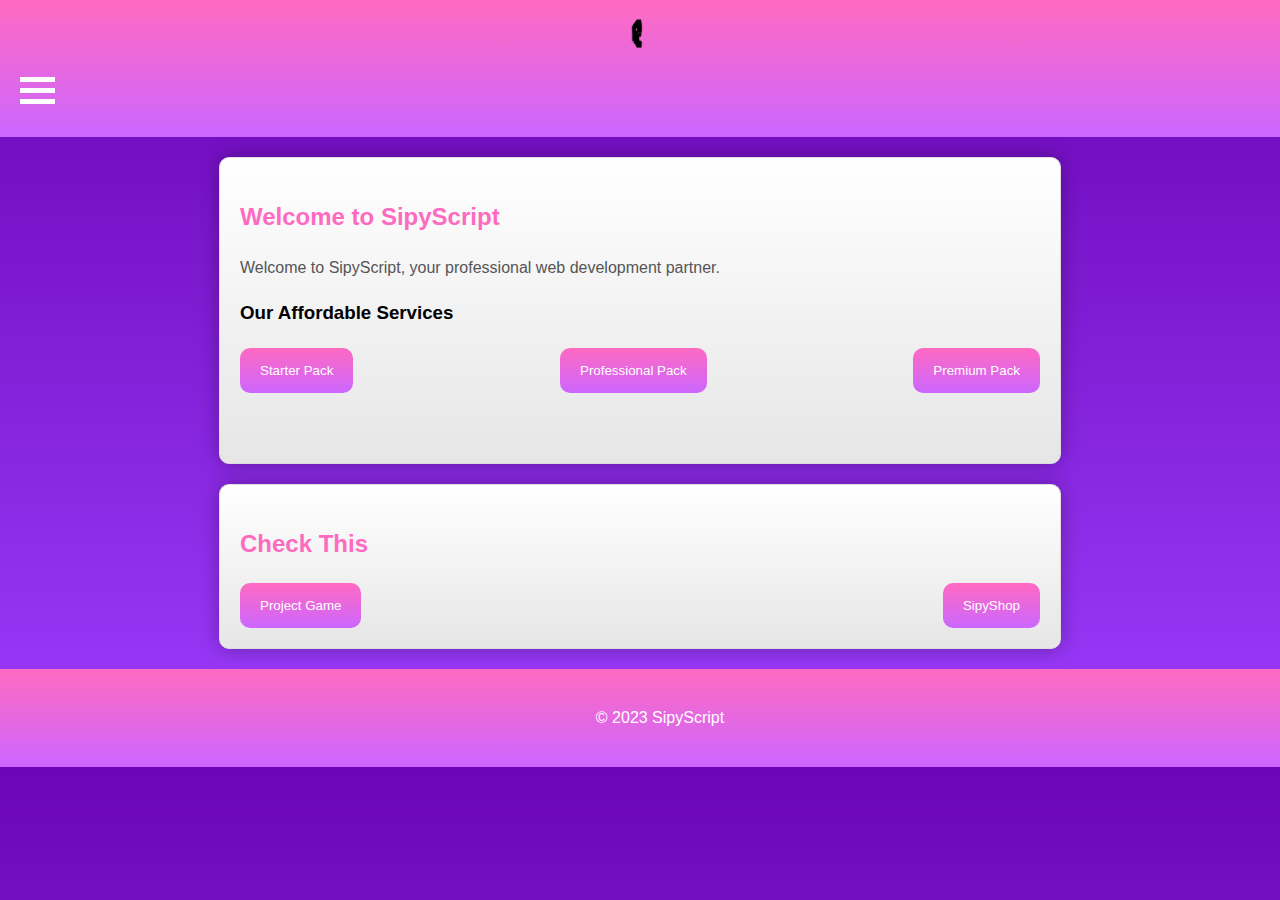
<file: index.html>
<!DOCTYPE html>
<html lang="en">

<head>
    <meta charset="UTF-8">
    <meta name="viewport" content="width=device-width, initial-scale=1.0">
    <link rel="stylesheet" href="style.css">
    <link rel="icon" href="favicon.ico" type="image/x-icon">
    <link rel="stylesheet" href="https://cdnjs.cloudflare.com/ajax/libs/font-awesome/5.15.3/css/all.min.css" integrity="sha512-...." crossorigin="anonymous">
    <script src="script.js" defer></script>
    <title>SipyScript - Professional Web Development</title>
</head>

<body>
    <header>
        <div class="banner">
            <img src="logo.gif" alt="SipyScript Logo">
        </div>
        <div class="menu-btn-container" onclick="toggleMenu()">
            <div class="bar1"></div>
            <div class="bar2"></div>
            <div class="bar3"></div>
        </div>
        <nav class="nav-menu">
            <ul>
                <li><a href="index.html"><i class="fas fa-home"></i> Home</a></li>
                <li><a href="about.html"><i class="fas fa-info-circle"></i> About</a></li>
                <li><a href="contact.html"><i class="fas fa-envelope"></i> Contact</a></li>
            </ul>
        </nav>
    </header>
    <section class="main-section">
        <h2>Welcome to SipyScript</h2>
        <p>
            Welcome to SipyScript, your professional web development partner.
        </p>
        <h3>Our Affordable Services</h3>
        <div class="services-container">
            <button class="service-btn" onclick="showServiceInfo('starter-info')">Starter Pack</button>
            <button class="service-btn" onclick="showServiceInfo('professional-info')">Professional Pack</button>
            <button class="service-btn" onclick="showServiceInfo('premium-info')">Premium Pack</button>
        </div>
        <div class="services-info">
            <div class="service-info" id="starter-info">
                <h3>Starter Pack</h3>
                <p>
                    Number of Pages: 3<br>
                    Revisions: 1<br>
                    Features:
                    <ul>
                        <li>Responsive Design</li>
                        <li>Contact Form</li>
                        <li>SEO Optimization</li>
                    </ul>
                    Technologies:
                    <ul>
                        <li>HTML5</li>
                        <li>CSS3</li>
                        <li>JavaScript</li>
                    </ul>
                    Support: 30 days post-launch support
                </p>
                <ul><a href="contact.html" class="request-offer-btn">REQUEST OFFER!!!</a></ul>
            </div>
            <div class="service-info" id="professional-info">
                <h3>Professional Pack</h3>
                <p>
                    Number of Pages: 5<br>
                    Revisions: 2<br>
                    Features:
                    <ul>
                        <li>Responsive Design</li>
                        <li>Contact Form</li>
                        <li>SEO Optimization</li>
                        <li>Image Gallery</li>
                    </ul>
                    Technologies:
                    <ul>
                        <li>HTML5</li>
                        <li>CSS3</li>
                        <li>JavaScript</li>
                    </ul>
                    Support: 60 days post-launch support
                    <ul><a href="contact.html" class="request-offer-btn">REQUEST OFFER!!!</a></ul>
                </p>
            </div>
            <div class="service-info" id="premium-info">
                <h3>Premium Pack</h3>
                <p>
                    Number of Pages: 10<br>
                    Revisions: 4<br>
                    Features:
                    <ul>
                        <li>Responsive Design</li>
                        <li>Contact Form</li>
                        <li>SEO Optimization</li>
                        <li>Image Gallery</li>
                        <li>Custom Web Development</li>
                    </ul>
                    Technologies:
                    <ul>
                        <li>HTML5</li>
                        <li>CSS3</li>
                        <li>JavaScript</li>
                    </ul>
                    Support: 90 days post-launch support
                    <ul><a href="contact.html" class="request-offer-btn">REQUEST OFFER!!!</a></ul>
                </p>
            </div>
        </div>
    </section>

    <section class="main-section">
        <h2>Check This</h2>
        <div class="services-container">
            <button class="service-btn" onclick="redirectToSite('https://sweet-fairy-50183c.netlify.app/')">Project Game</button>
            <button class="service-btn" onclick="redirectToSite('https://sipyshop.bigcartel.com')">SipyShop</button>
        </div>
    </section>

    <footer>
        <p>&copy; 2023 SipyScript</p>
    </footer>
</body>

</html>
</file>
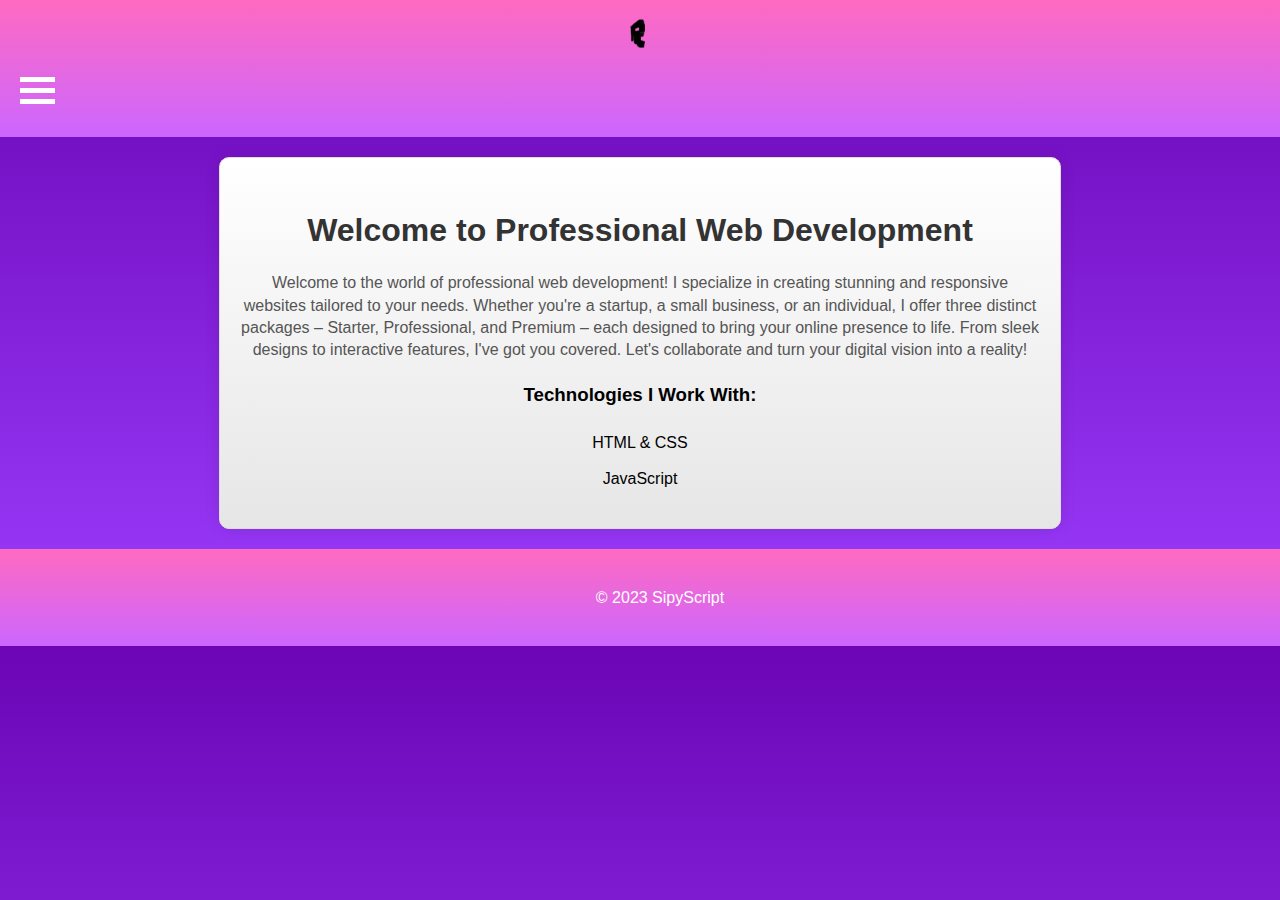
<file: about.html>
<!DOCTYPE html>
<html lang="en">

<head>
    <meta charset="UTF-8">
    <meta name="viewport" content="width=device-width, initial-scale=1.0">
    <link rel="icon" href="favicon.ico" type="image/x-icon">
    <link rel="stylesheet" href="style.css">
    <link rel="stylesheet" href="https://cdnjs.cloudflare.com/ajax/libs/font-awesome/5.15.3/css/all.min.css" integrity="sha512-...." crossorigin="anonymous">
    <script src="script.js" defer></script>
    <title>About Us</title>
    <style>
        .about-section {
            max-width: 800px;
            margin: 20px auto;
            padding: 20px;
            background-color: #fff;
            box-shadow: 0 0 15px rgba(0, 0, 0, 0.1);
            border-radius: 10px;
            transition: box-shadow 0.3s ease;
        }

        .about-section:hover {
            box-shadow: 0 0 20px rgba(0, 0, 0, 0.2);
        }

        .about-intro {
            text-align: center;
        }

        .about-intro h2 {
            font-size: 2em;
            margin-bottom: 10px;
            color: #333;
        }

        .about-intro p {
            color: #555;
            line-height: 1.4;
        }

        .about-intro ul {
            list-style: none;
            padding: 0;
            margin-top: 20px;
        }

        .about-intro ul li {
            margin-bottom: 10px;
        }
    </style>
</head>

<body>
    <header>
        <div class="banner">
            <img src="logo.gif" alt="SipyScript Logo">
        </div>
        <div class="menu-btn-container" onclick="toggleMenu()">
            <div class="bar1"></div>
            <div class="bar2"></div>
            <div class="bar3"></div>
        </div>
        <nav class="nav-menu">
            <ul>
                <li><a href="index.html"><i class="fas fa-home"></i> Home</a></li>
                <li><a href="about.html"><i class="fas fa-info-circle"></i> About</a></li>
                <li><a href="contact.html"><i class="fas fa-envelope"></i> Contact</a></li>
            </ul>
        </nav>
    </header>

    <section class="about-section">
        <div class="about-intro">
            <h2>Welcome to Professional Web Development</h2>
            <p>
                Welcome to the world of professional web development! I specialize in creating stunning and responsive websites tailored to your needs.
                Whether you're a startup, a small business, or an individual, I offer three distinct packages – Starter, Professional, and Premium – each designed
                to bring your online presence to life. From sleek designs to interactive features, I've got you covered. Let's collaborate and turn your
                digital vision into a reality!
            </p>
            <h3>Technologies I Work With:</h3>
            <ul>
                <li>HTML & CSS</li>
                <li>JavaScript</li>
            </ul>
        </div>
    </section>

    <footer>
        <p>&copy; 2023 SipyScript</p>
    </footer>
</body>

</html>
</file>
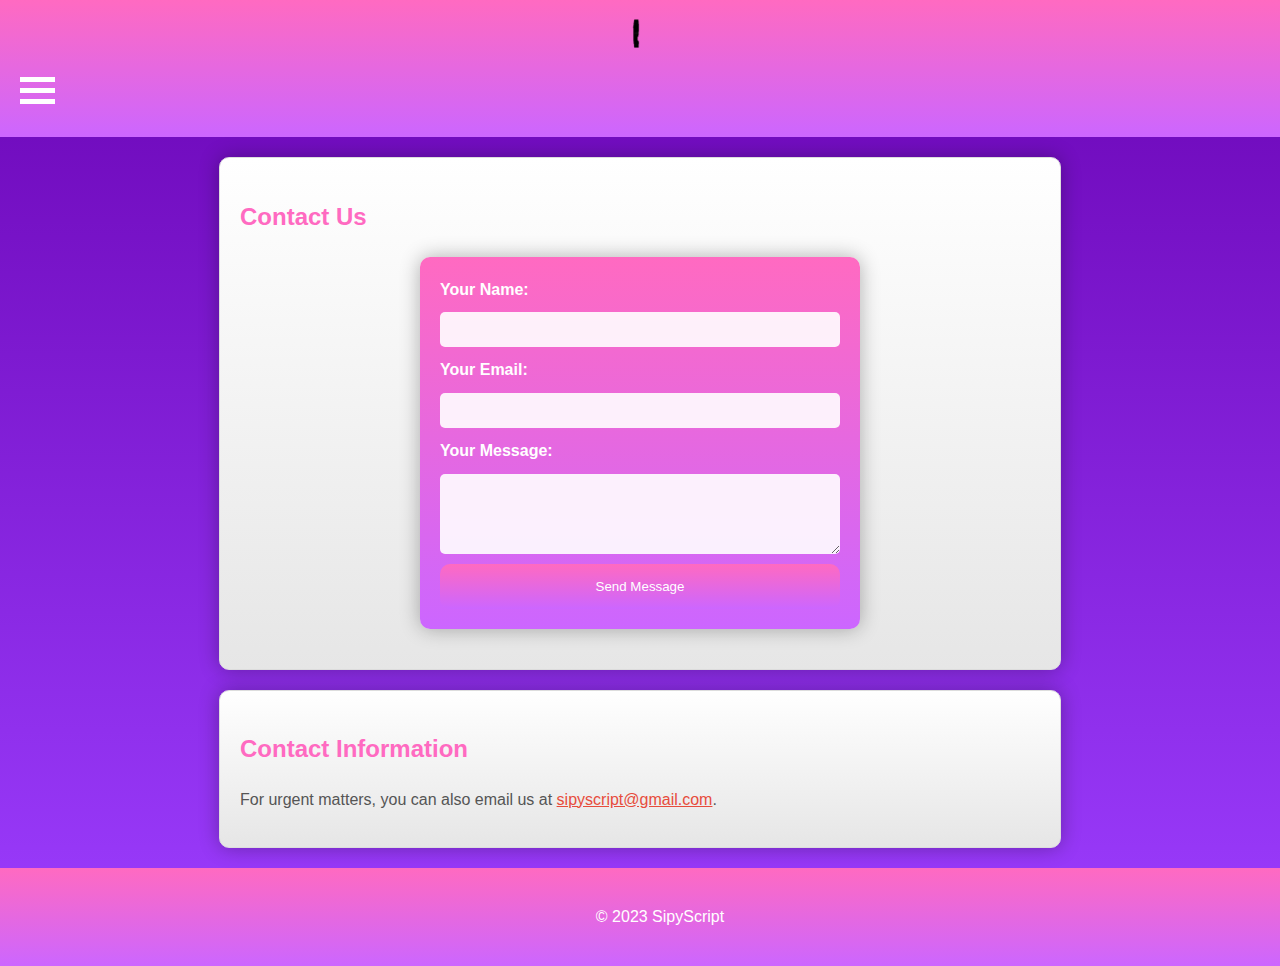
<file: contact.html>
<!DOCTYPE html>
<html lang="en">

<head>
    <meta charset="UTF-8">
    <meta name="viewport" content="width=device-width, initial-scale=1.0">
    <link rel="icon" href="favicon.ico" type="image/x-icon">
    <link rel="stylesheet" href="style.css">
    <link rel="stylesheet" href="https://cdnjs.cloudflare.com/ajax/libs/font-awesome/5.15.3/css/all.min.css"
        integrity="sha512-...." crossorigin="anonymous">
    <script src="script.js" defer></script>
    <title>Contact Us</title>
    <style>
        .contact-email-link {
            color: #e74c3c;
        }
    </style>
</head>

<body>
    <header>
        <div class="banner">
            <img src="logo.gif" alt="SipyScript Logo">
        </div>
        <div class="menu-btn-container" onclick="toggleMenu()">
            <div class="bar1"></div>
            <div class="bar2"></div>
            <div class="bar3"></div>
        </div>
        <nav class="nav-menu">
            <ul>
                <li><a href="index.html"><i class="fas fa-home"></i> Home</a></li>
                <li><a href="about.html"><i class="fas fa-info-circle"></i> About</a></li>
                <li><a href="contact.html"><i class="fas fa-envelope"></i> Contact</a></li>
            </ul>
        </nav>
    </header>

    <section>
        <h2>Contact Us</h2>
        <form method="post" action="contactform.php" id="contact-form">
            <label for="name">Your Name:</label>
            <input type="text" id="name" name="name" required>

            <label for="email">Your Email:</label>
            <input type="email" id="email" name="email" required>

            <label for="message">Your Message:</label>
            <textarea id="message" name="message" rows="4" required></textarea>

            <input type="submit" name="submit" value="Send Message">
        </form>
    </section>

    <section>
        <h2>Contact Information</h2>
        <p>For urgent matters, you can also email us at <a class="contact-email-link"
                href="mailto:sipyscript@gmail.com">sipyscript@gmail.com</a>.</p>
    </section>

    <footer>
        <p>&copy; 2023 SipyScript</p>
    </footer>
</body>

</html>
</file>
<file: style.css>
:root {
    --main-bg-color: #2a1a4a;
    --main-text-color: #fff;
}

body {
    font-family: 'Roboto', sans-serif;
    margin: 0;
    padding: 0;
    background: linear-gradient(to bottom, #6b05b5, #9c3eff);
    line-height: 1.6;
    transition: background-color 0.3s ease;
    color: var(--main-text-color);
    
}
@keyframes gradientAnimation {
    0% {
        background-position: 0% 0%;
    }
    100% {
        background-position: 100% 100%;
    }
}

header {
    background: linear-gradient(to bottom, #ff6ac1, #cc66ff);
    color: var(--main-text-color);
    padding: 20px;
    text-align: center;
    position: relative;
}

header h1 {
    margin: 0;
    font-size: 2em;
}

nav ul {
    list-style: none;
    padding: 0;
    margin: 0;
}

nav ul li {
    display: inline;
    margin-right: 20px;
}

nav a {
    color: #fff;
    font-weight: bold;
    text-decoration: none;
    transition: color 0.3s ease;
}

a:hover {
    color: #ffd700;
}

.services-section {
    text-align: center;
    padding: 40px 0;
    color: #000;
}

.services-section h3,
.services-section h3:hover {
    color: #000 !important;
}

.services-info {
    text-align: center;
    margin-bottom: 20px;
}

.service-info {
    display: none;
}

.service-info.active {
    display: block;
    color: #000;
}

.service-btn {
    background: linear-gradient(to bottom, #ff6ac1, #cc66ff);
    color: #fff;
    padding: 15px 20px;
    border: none;
    border-radius: 10px;
    cursor: pointer;
    transition: background-color 0.3s ease, color 0.3s ease;
}

.service-btn:hover {
    background: linear-gradient(to bottom, #ff6a91, #c6537b);
}

.services-container {
    display: flex;
    justify-content: space-between;
    margin-top: 20px;
}

section {
    max-width: 800px;
    margin: 20px auto;
    padding: 20px;
    background: linear-gradient(to bottom, #fff, #e6e6e6);
    box-shadow: 0 0 20px rgba(0, 0, 0, 0.3);
    border-radius: 10px;
    transition: box-shadow 0.3s ease;
    border: 1px solid #ddd;
    animation: pulse 1.8s infinite;
}

section h2 {
    color: #ff6ac1;
}

section p {
    color: #555;
    line-height: 1.4;
}

section:hover {
    box-shadow: 0 0 25px rgba(0, 0, 0, 0.4);
    animation: none;
}

footer {
    background: linear-gradient(to bottom, #ff6ac1, #cc66ff);
    color: #fff;
    text-align: center;
    padding: 20px;
    /* position: fixed; */ /* Schimbă fixed cu relative */
    position: relative; /* Adaugă această linie */
    /* bottom: 0; */ /* Și elimină această linie */
    width: 100%;
}


footer a {
    color: #ffd700;
    transition: color 0.3s ease;
}

.footer a:hover {
    color: #fff;
}

.about-section h3,
.about-section ul {
    color: #000;
}

.main-section h3 {
    color: #000 !important;
}

.check-this-section {
    text-align: center;
    padding: 40px 0;
    color: #000;
}

.check-this-section h2,
.check-this-section p {
    color: #000;
}

.check-this-buttons {
    display: flex;
    justify-content: center;
    gap: 20px;
    margin-top: 20px;
}

.check-this-btn {
    background: linear-gradient(to bottom, #ff6ac1, #cc66ff);
    color: #fff;
    padding: 15px 20px;
    border: none;
    border-radius: 10px;
    cursor: pointer;
    transition: background-color 0.3s ease, color 0.3s ease, transform 0.3s ease;
}

.check-this-btn:hover {
    background: linear-gradient(to bottom, #ff6a91, #c6537b);
    transform: scale(1.1);
}

@keyframes pulse {
    0% {
        transform: scale(1);
        box-shadow: 0 0 20px rgba(0, 0, 0, 0.3);
    }
    50% {
        transform: scale(1.005);
        box-shadow: 0 0 23px rgba(0, 0, 0, 0.35);
    }
    100% {
        transform: scale(1);
        box-shadow: 0 0 20px rgba(0, 0, 0, 0.3);
    }
}

.banner img {
    max-width: 8%;
    height: auto;
    position: relative;
    top: -10px;
    margin-right: 10px;
}

.robot {
    background-size: cover;
    width: 50px;
    height: 50px;
    margin-top: 10px;
}

#contact-form {
    max-width: 400px;
    margin: 20px auto;
    display: grid;
    gap: 10px;
    background: linear-gradient(to bottom, #ff6ac1, #cc66ff);
    padding: 20px;
    border-radius: 10px;
    box-shadow: 0 0 20px rgba(0, 0, 0, 0.3);
    color: #fff;
}

label {
    font-weight: bold;
    color: #fff;
}

input,
textarea {
    width: 100%;
    padding: 10px;
    border: none;
    border-radius: 5px;
    background: rgba(255, 255, 255, 0.9);
    color: #333;
    box-sizing: border-box;
    transition: background-color 0.3s ease;
}

input:focus,
textarea:focus {
    background-color: rgba(255, 255, 255, 1);
}

input[type="submit"] {
    background: linear-gradient(to bottom, #ff6ac1, #cc66ff);
    color: #fff;
    padding: 15px 20px;
    border: none;
    border-radius: 10px;
    cursor: pointer;
    transition: background-color 0.3s ease, color 0.3s ease, transform 0.3s ease;
}

input[type="submit"]:hover {
    background: linear-gradient(to bottom, #ff6a91, #c6537b);
    transform: scale(1.1);
}

.service-btn:hover {
    background: linear-gradient(to bottom, #ff6a91, #c6537b);
    transform: scale(1.1);
}
.service-btn {
    background: linear-gradient(to bottom, #ff6ac1, #cc66ff);
    color: #fff;
    padding: 15px 20px;
    border: none;
    border-radius: 10px;
    cursor: pointer;
    transition: background-color 0.3s ease, color 0.3s ease, transform 0.3s ease;
}

.service-btn:hover {
    background: linear-gradient(to bottom, #ff6a91, #c6537b);
    transform: scale(1.1);
}
.services-info {
    text-align: center;
    margin-bottom: 20px;
    margin-top: 20px; /* Micsorează marginea superioară a chenarului */
}

.service-info {
    display: none;
    opacity: 0;
    background: linear-gradient(45deg, #f2f2f2, #c9c9c9); /* Gradient cu nuanțe de gri pentru fundalul informativ */
    background-size: 200% 200%;
    background-position: 100% 0;
    color: #333; /* Culoare gri închis pentru text */
    padding: 10px; /* Dimensiune mai mică pentru chenar */
    border-radius: 6px; /* Colțuri mai rotunjite */
    box-shadow: 0 0 12px rgba(0, 0, 0, 0.3);
    transition: opacity 0.5s ease, box-shadow 0.3s ease, background-position 0.5s ease;
}

.service-info.active {
    display: block;
    opacity: 1;
    box-shadow: 0 0 15px rgba(0, 0, 0, 0.4);
    background-position: 0 0;
}

.service-info h3 {
    color: #333; /* Culoare gri închis pentru titlu */
    font-size: 1.3em; /* Dimensiune mai mare pentru titlu */
    margin-bottom: 8px; /* Spațiu mai mare între titlu și text */
}

.service-info p {
    color: #555; /* Culoare gri deschis pentru text */
    line-height: 1.5; /* Spațierea rândurilor mai mare pentru ușurință în citire */
}
.services-container {
    display: flex;
    justify-content: space-between;
    margin-top: 20px; /* Mărește marginea superioară între butoane și chenar */
}
.service-info {
    font-family: 'Roboto', sans-serif;
    background: linear-gradient(to bottom, #fff, #e6e6e6);
    padding: 20px;
    box-shadow: 0 4px 10px rgba(0, 0, 0, 0.1);
    border-radius: 10px;
    margin-top: 20px;
    transition: transform 0.3s ease, box-shadow 0.3s ease;
}

.service-info:hover {
    transform: scale(1.02);
    box-shadow: 0 8px 20px rgba(0, 0, 0, 0.2);
}

.service-info h3 {
    color: #ff6ac1;
    font-size: 2em;
    margin-bottom: 15px;
}

.service-info p {
    color: #555;
    line-height: 1.6;
    margin-bottom: 15px;
}

.service-info ul {
    list-style: none;
    padding: 0;
    margin-top: 20px;
}

.service-info ul li {
    margin-bottom: 10px;
}

.service-info ul li::before {
    content: "\2022";
    color: #ff6ac1;
    display: inline-block;
    width: 1em;
    margin-left: -1em;
}
.services-info {
    display: flex;
    justify-content: space-around;
    margin-top: 30px;
}

.service-info {
    width: 30%;
    padding: 20px;
    background: #fff;
    box-shadow: 0 0 20px rgba(0, 0, 0, 0.1);
    border-radius: 10px;
    display: none;
    transition: box-shadow 0.3s ease;
}

.service-info.active {
    display: block;
    box-shadow: 0 0 25px rgba(0, 0, 0, 0.2);
    animation: fadeIn 0.5s ease-in-out;
}

.service-info h3 {
    color: #ff6ac1;
    font-size: 1.5em;
    margin-bottom: 10px;
}

.service-info p {
    color: #555;
    line-height: 1.4;
}

.service-info ul {
    list-style: none;
    padding: 0;
    margin-top: 20px;
}

.service-info ul li {
    margin-bottom: 10px;
}

/* Adăugare animație pentru informații pachet */
@keyframes fadeIn {
    from {
        opacity: 0;
    }
    to {
        opacity: 1;
    }
}
.request-offer-btn {
    display: inline-block;
    padding: 10px 20px;
    background: linear-gradient(to bottom, #ff6ac1, #cc66ff);
    color: #fff;
    text-decoration: none;
    border-radius: 10px;
    box-shadow: 0 4px 10px rgba(0, 0, 0, 0.2); /* Adaugare umbra */
    transition: background-color 0.3s ease, color 0.3s ease, transform 0.3s ease, box-shadow 0.3s ease;
}

.request-offer-btn:hover {
    background: linear-gradient(to bottom, #ff6a91, #c6537b);
    transform: scale(1.1);
    color: #d74cdb; /* Culoare diferita pentru text la hover */
    text-decoration: none;
    border-radius: 10px;
    box-shadow: 0 8px 20px rgba(0, 0, 0, 0.4); /* Umbra mai pronuntata la hover */
}
.menu-btn-container {
    display: inline-block;
    cursor: pointer;
    margin-right: 2000px; /* Spațiu între buton și meniu */
    transition: margin-right 0.3s ease; /* Adăugați tranziția pentru margin-right */
}

.menu-btn-container.change {
    margin-right: 1370px; /* Ajustați valoarea la care să se mute când este apăsat */
}

.bar1, .bar2, .bar3 {
    width: 35px;
    height: 5px;
    background-color: #fff;
    margin: 6px 0;
    transition: 0.4s;
}

.menu-btn-container.change .bar1 {
    transform: translate(0, 11px) rotate(-45deg);
}

.menu-btn-container.change .bar2 {
    opacity: 0;
}

.menu-btn-container.change .bar3 {
    transform: translate(0, -11px) rotate(45deg);
}

/* Stil pentru meniul de navigare */
.nav-menu {
    position: fixed;
    top: 0;
    left: -250px;
    width: 250px;
    height: 100%;
    background: #333;
    padding-top: 60px;
    transition: left 0.3s ease, z-index 0.3s ease;
    z-index: 9999;
}

.nav-menu ul {
    list-style: none;
    padding: 0;
    margin: 0;
}

.nav-menu li {
    padding: 15px;
    text-align: center;
}

.nav-menu a {
    text-decoration: none;
    color: #fff;
    font-size: 1.2em;
    display: block;
    transition: color 0.3s ease;
}
</file>
